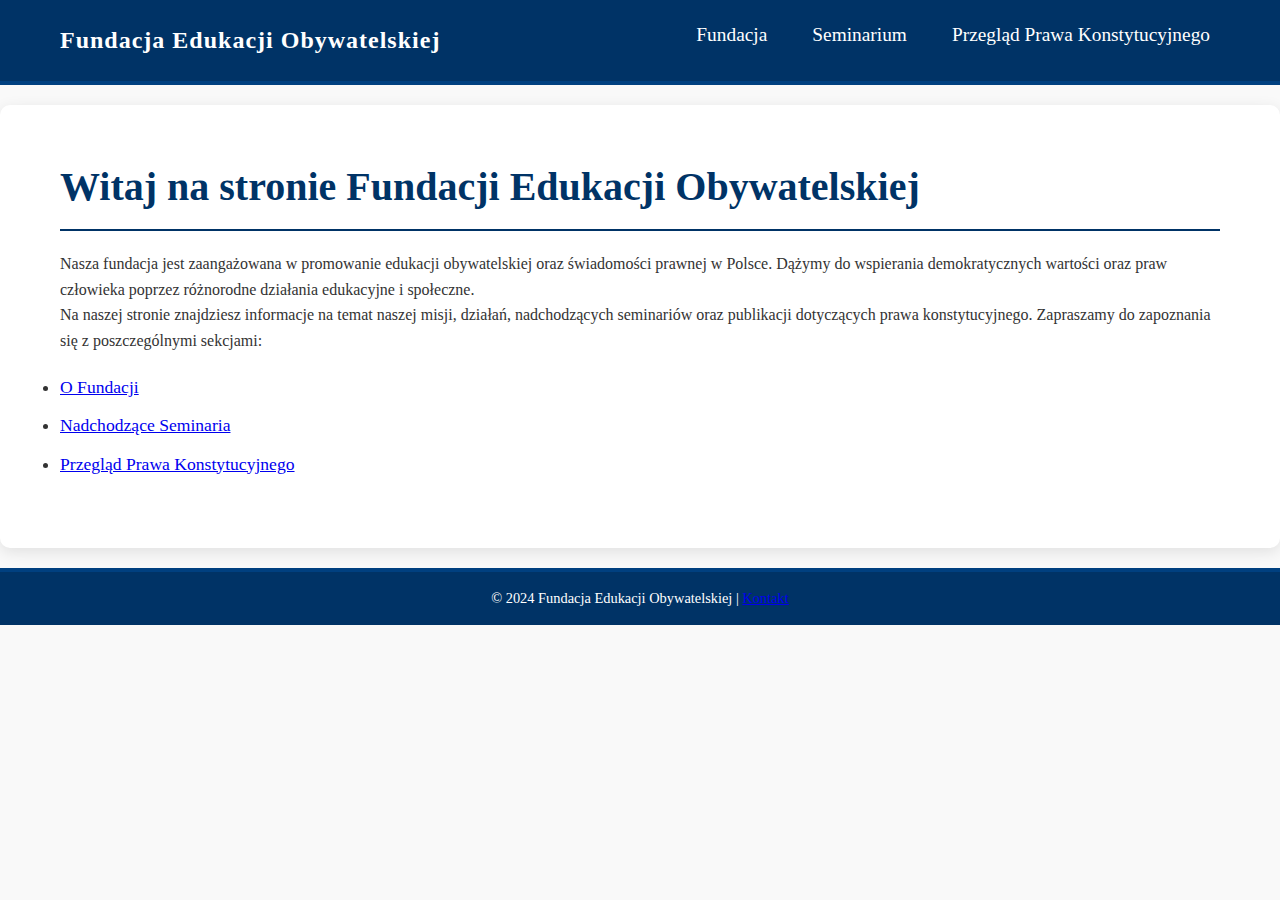
<file: index.html>
<!DOCTYPE html>
<html lang="pl">
<head>
    <meta charset="UTF-8">
    <meta name="viewport" content="width=device-width, initial-scale=1.0">
    <title>Fundacja Edukacji Obywatelskiej</title>
    <link rel="stylesheet" href="style.css">
</head>
<body>

    <!-- Nagłówek -->
    <header>
        <div class="container">
            <div class="logo">
                <h1>Fundacja Edukacji Obywatelskiej</h1>
            </div>
            <nav>
                <ul>
                    <li><a href="fundacja.html">Fundacja</a></li>
                    <li><a href="seminarium.html">Seminarium</a></li>
                    <li><a href="przeglad.html">Przegląd Prawa Konstytucyjnego</a></li>
                </ul>
            </nav>
        </div>
    </header>

    <!-- Sekcja Wprowadzenie -->
    <section id="wprowadzenie">
        <div class="container">
            <h2>Witaj na stronie Fundacji Edukacji Obywatelskiej</h2>
            <p>Nasza fundacja jest zaangażowana w promowanie edukacji obywatelskiej oraz świadomości prawnej w Polsce. Dążymy do wspierania demokratycznych wartości oraz praw człowieka poprzez różnorodne działania edukacyjne i społeczne.</p>
            <p>Na naszej stronie znajdziesz informacje na temat naszej misji, działań, nadchodzących seminariów oraz publikacji dotyczących prawa konstytucyjnego. Zapraszamy do zapoznania się z poszczególnymi sekcjami:</p>
            <ul>
                <li><a href="fundacja.html">O Fundacji</a></li>
                <li><a href="seminarium.html">Nadchodzące Seminaria</a></li>
                <li><a href="przeglad.html">Przegląd Prawa Konstytucyjnego</a></li>
            </ul>
        </div>
    </section>

    <!-- Stopka -->
    <footer>
        <div class="container">
            <p>&copy; 2024 Fundacja Edukacji Obywatelskiej | <a href="mailto:kontakt@fundacja.edu.pl">Kontakt</a></p>
        </div>
    </footer>

</body>
</html>
</file>
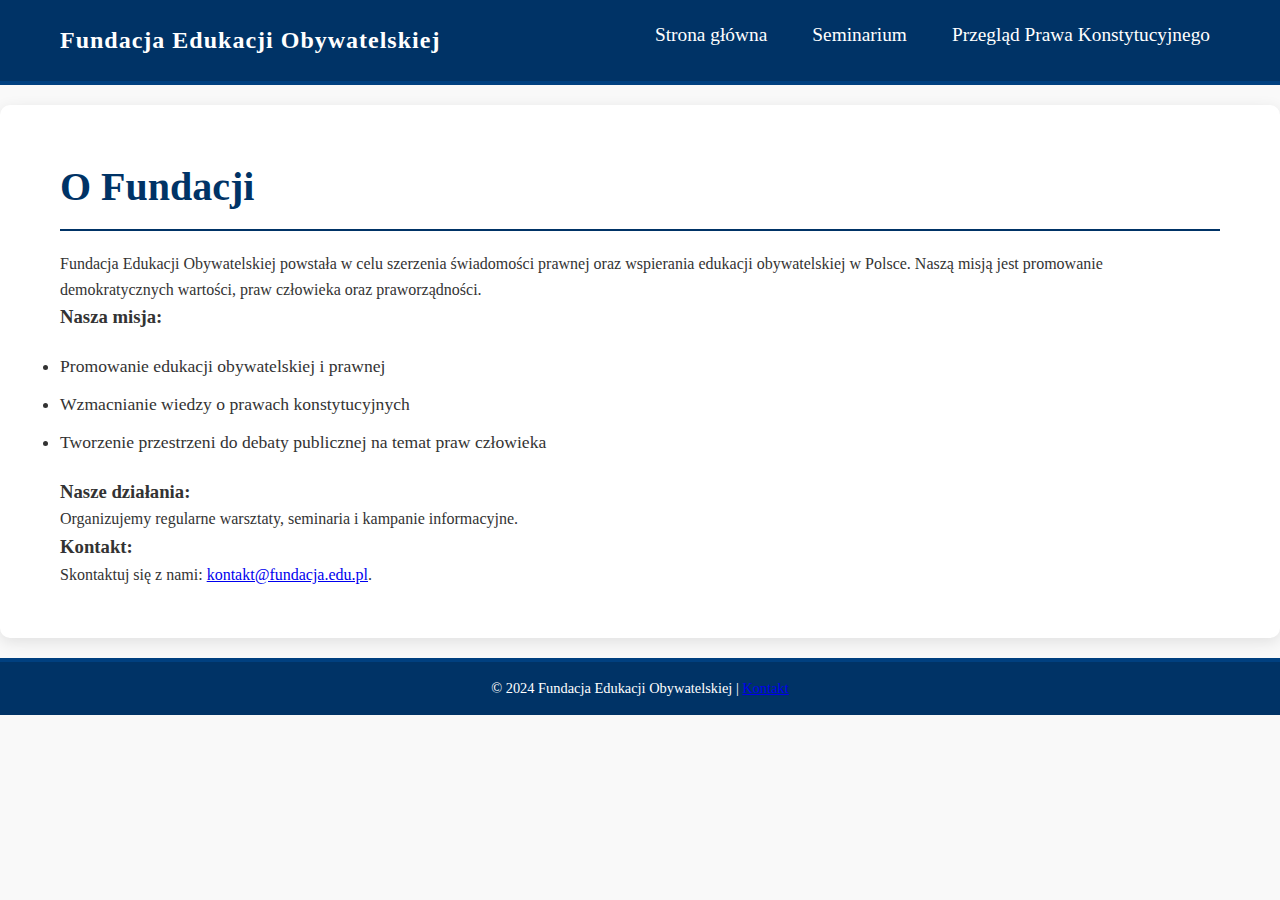
<file: fundacja.html>
<!DOCTYPE html>
<html lang="pl">
<head>
    <meta charset="UTF-8">
    <meta name="viewport" content="width=device-width, initial-scale=1.0">
    <title>Fundacja Edukacji Obywatelskiej - Fundacja</title>
    <link rel="stylesheet" href="style.css">
</head>
<body>

    <!-- Nagłówek -->
    <header>
        <div class="container">
            <div class="logo">
                <h1>Fundacja Edukacji Obywatelskiej</h1>
            </div>
            <nav>
                <ul>
                    <li><a href="index.html">Strona główna</a></li>
                    <li><a href="seminarium.html">Seminarium</a></li>
                    <li><a href="przeglad.html">Przegląd Prawa Konstytucyjnego</a></li>
                </ul>
            </nav>
        </div>
    </header>

    <!-- Sekcja Fundacja -->
    <section id="fundacja">
        <div class="container">
            <h2>O Fundacji</h2>
            <p>Fundacja Edukacji Obywatelskiej powstała w celu szerzenia świadomości prawnej oraz wspierania edukacji obywatelskiej w Polsce. Naszą misją jest promowanie demokratycznych wartości, praw człowieka oraz praworządności.</p>
            <h3>Nasza misja:</h3>
            <ul>
                <li>Promowanie edukacji obywatelskiej i prawnej</li>
                <li>Wzmacnianie wiedzy o prawach konstytucyjnych</li>
                <li>Tworzenie przestrzeni do debaty publicznej na temat praw człowieka</li>
            </ul>
            <h3>Nasze działania:</h3>
            <p>Organizujemy regularne warsztaty, seminaria i kampanie informacyjne.</p>
            <h3>Kontakt:</h3>
            <p>Skontaktuj się z nami: <a href="mailto:kontakt@fundacja.edu.pl">kontakt@fundacja.edu.pl</a>.</p>
        </div>
    </section>

    <!-- Stopka -->
    <footer>
        <div class="container">
            <p>&copy; 2024 Fundacja Edukacji Obywatelskiej | <a href="mailto:kontakt@fundacja.edu.pl">Kontakt</a></p>
        </div>
    </footer>

</body>
</html>
</file>
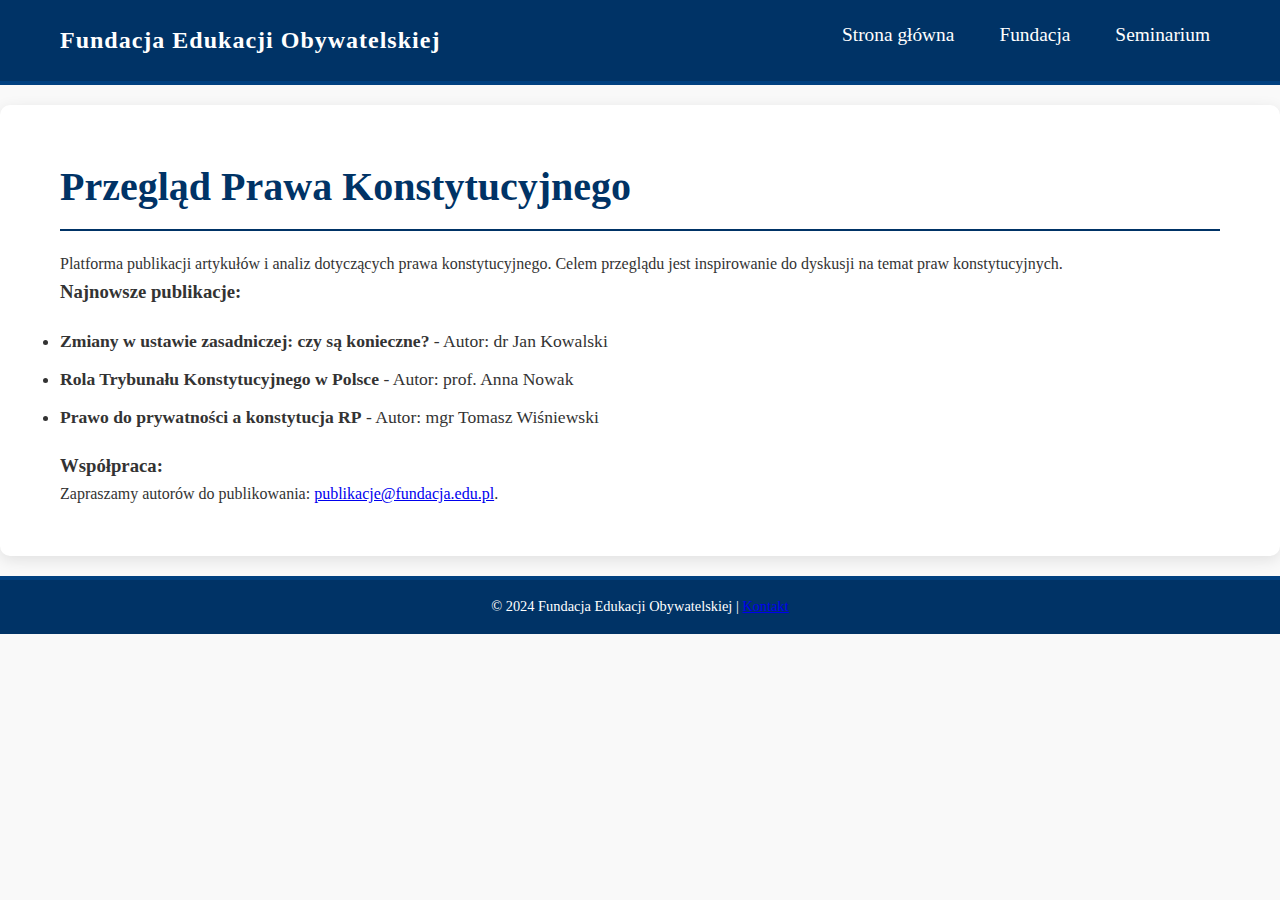
<file: przeglad.html>
<!DOCTYPE html>
<html lang="pl">
<head>
    <meta charset="UTF-8">
    <meta name="viewport" content="width=device-width, initial-scale=1.0">
    <title>Fundacja Edukacji Obywatelskiej - Przegląd Prawa Konstytucyjnego</title>
    <link rel="stylesheet" href="style.css">
</head>
<body>

    <!-- Nagłówek -->
    <header>
        <div class="container">
            <div class="logo">
                <h1>Fundacja Edukacji Obywatelskiej</h1>
            </div>
            <nav>
                <ul>
                    <li><a href="index.html">Strona główna</a></li>
                    <li><a href="fundacja.html">Fundacja</a></li>
                    <li><a href="seminarium.html">Seminarium</a></li>
                </ul>
            </nav>
        </div>
    </header>

    <!-- Sekcja Przegląd Prawa Konstytucyjnego -->
    <section id="przeglad">
        <div class="container">
            <h2>Przegląd Prawa Konstytucyjnego</h2>
            <p>Platforma publikacji artykułów i analiz dotyczących prawa konstytucyjnego. Celem przeglądu jest inspirowanie do dyskusji na temat praw konstytucyjnych.</p>
            <h3>Najnowsze publikacje:</h3>
            <ul>
                <li><strong>Zmiany w ustawie zasadniczej: czy są konieczne?</strong> - Autor: dr Jan Kowalski</li>
                <li><strong>Rola Trybunału Konstytucyjnego w Polsce</strong> - Autor: prof. Anna Nowak</li>
                <li><strong>Prawo do prywatności a konstytucja RP</strong> - Autor: mgr Tomasz Wiśniewski</li>
            </ul>
            <h3>Współpraca:</h3>
            <p>Zapraszamy autorów do publikowania: <a href="mailto:publikacje@fundacja.edu.pl">publikacje@fundacja.edu.pl</a>.</p>
        </div>
    </section>

    <!-- Stopka -->
    <footer>
        <div class="container">
            <p>&copy; 2024 Fundacja Edukacji Obywatelskiej | <a href="mailto:kontakt@fundacja.edu.pl">Kontakt</a></p>
        </div>
    </footer>

</body>
</html>
</file>
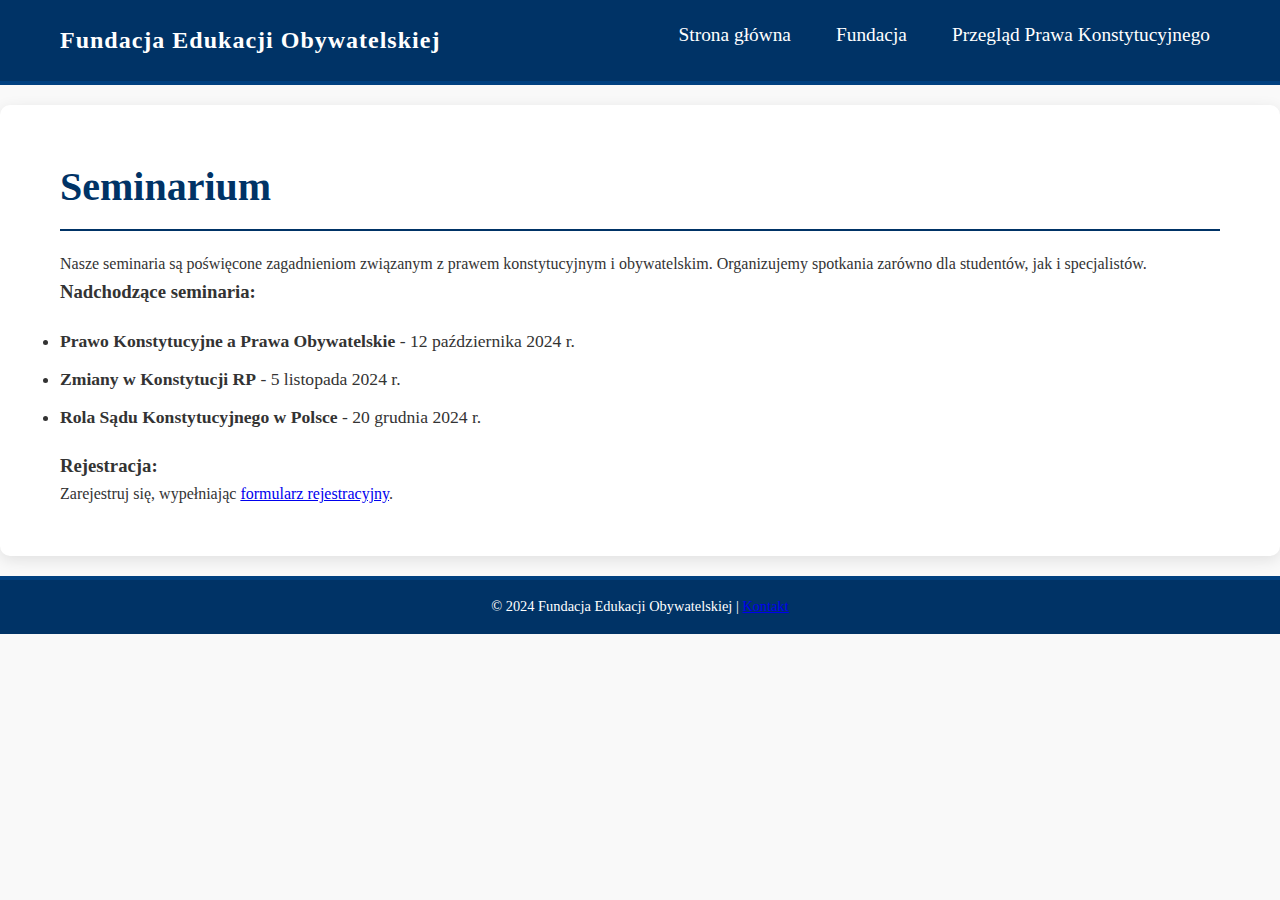
<file: seminarium.html>
<!DOCTYPE html>
<html lang="pl">
<head>
    <meta charset="UTF-8">
    <meta name="viewport" content="width=device-width, initial-scale=1.0">
    <title>Fundacja Edukacji Obywatelskiej - Seminarium</title>
    <link rel="stylesheet" href="style.css">
</head>
<body>

    <!-- Nagłówek -->
    <header>
        <div class="container">
            <div class="logo">
                <h1>Fundacja Edukacji Obywatelskiej</h1>
            </div>
            <nav>
                <ul>
                    <li><a href="index.html">Strona główna</a></li>
                    <li><a href="fundacja.html">Fundacja</a></li>
                    <li><a href="przeglad.html">Przegląd Prawa Konstytucyjnego</a></li>
                </ul>
            </nav>
        </div>
    </header>

    <!-- Sekcja Seminarium -->
    <section id="seminarium">
        <div class="container">
            <h2>Seminarium</h2>
            <p>Nasze seminaria są poświęcone zagadnieniom związanym z prawem konstytucyjnym i obywatelskim. Organizujemy spotkania zarówno dla studentów, jak i specjalistów.</p>
            <h3>Nadchodzące seminaria:</h3>
            <ul>
                <li><strong>Prawo Konstytucyjne a Prawa Obywatelskie</strong> - 12 października 2024 r.</li>
                <li><strong>Zmiany w Konstytucji RP</strong> - 5 listopada 2024 r.</li>
                <li><strong>Rola Sądu Konstytucyjnego w Polsce</strong> - 20 grudnia 2024 r.</li>
            </ul>
            <h3>Rejestracja:</h3>
            <p>Zarejestruj się, wypełniając <a href="#rejestracja">formularz rejestracyjny</a>.</p>
        </div>
    </section>

    <!-- Stopka -->
    <footer>
        <div class="container">
            <p>&copy; 2024 Fundacja Edukacji Obywatelskiej | <a href="mailto:kontakt@fundacja.edu.pl">Kontakt</a></p>
        </div>
    </footer>

</body>
</html>
</file>
<file: style.css>
/* Podstawowe ustawienia */
* {
    margin: 0;
    padding: 0;
    box-sizing: border-box;
    font-family: 'Georgia', serif; /* Klasyczna typografia */
}

body {
    background-color: #f9f9f9; /* Subtelne tło */
    color: #333; /* Klasyczny kolor tekstu */
    line-height: 1.6;
}

/* Kontener */
.container {
    max-width: 1200px;
    margin: 0 auto;
    padding: 0 20px;
}

/* Nagłówek */
header {
    background-color: #003366; /* Elegancki granatowy */
    color: white;
    padding: 20px 0;
    border-bottom: 4px solid #004080; /* Subtelna granatowa linia */
}

header .container {
    display: flex;
    justify-content: space-between;
    align-items: center;
}

.logo h1 {
    font-size: 1.5em; /* Większy, wyraźniejszy nagłówek */
    font-weight: bold;
    letter-spacing: 1px;
}

nav ul {
    list-style: none;
    display: flex;
    margin: 0;
    padding: 0;
}

nav ul li {
    margin-left: 25px;
}

nav ul li a {
    color: white;
    text-decoration: none;
    font-size: 1.1em;
    padding: 5px 10px;
    border-radius: 5px;
    transition: background-color 0.3s, border 0.3s;
}

nav ul li a:hover {
    background-color: #004080; /* Jaśniejszy odcień granatowego */
    border: 1px solid #003366; /* Delikatna obwódka */
}

/* Sekcje */
section {
    padding: 50px 20px;
    background-color: white;
    margin: 20px 0;
    border-radius: 10px;
    box-shadow: 0 4px 15px rgba(0, 0, 0, 0.1); /* Głębszy cień dla elegancji */
}

section h2 {
    color: #003366; /* Ten sam granatowy kolor */
    font-size: 2.5em; /* Powiększone nagłówki */
    margin-bottom: 20px;
    border-bottom: 2px solid #003366; /* Podkreślenie nagłówków */
    padding-bottom: 10px;
}

ul {
    margin: 20px 0;
}

ul li {
    margin-bottom: 10px;
    font-size: 1.1em;
}

/* Stopka */
footer {
    background-color: #003366; /* Ten sam granatowy kolor */
    color: white;
    padding: 15px 0;
    text-align: center;
    border-top: 4px solid #004080; /* Subtelna granatowa linia */
}

footer p {
    font-size: 0.9em;
}

/* Dostosowanie na mniejsze ekrany */
@media (max-width: 768px) {
    header .container {
        flex-direction: column;
        text-align: center;
    }

    nav ul {
        padding-top: 10px;
    }

    nav ul li {
        display: block;
        margin: 10px 0;
    }

    section {
        padding: 30px 20px;
    }
}
</file>
